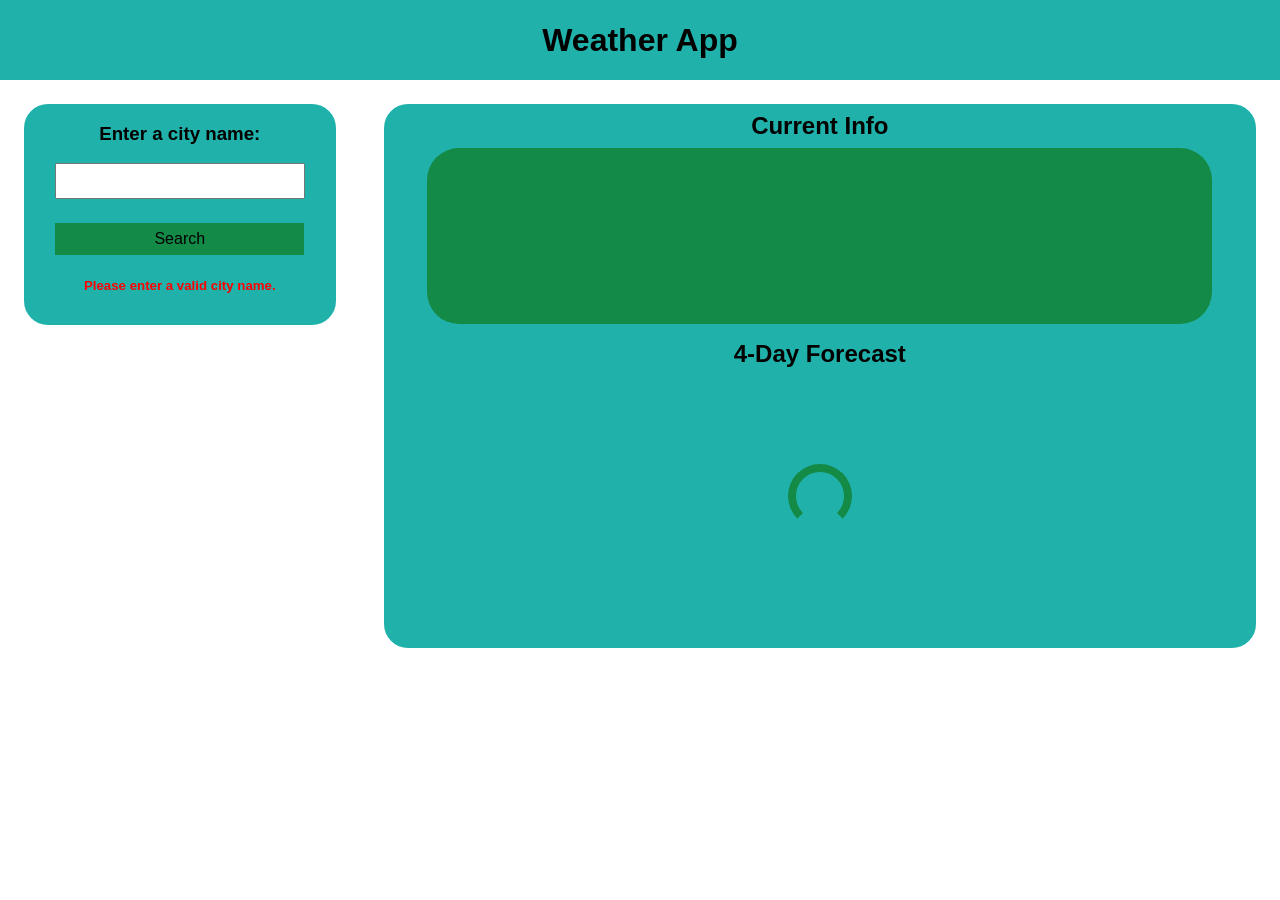
<file: index.html>
<!DOCTYPE html>
<html lang="en">

<head>
    <meta charset="UTF-8">
    <meta name="viewport" content="width=device-width, initial-scale=1.0">
    <title>Weather App</title>
    <link rel="stylesheet" href="style.css">
</head>

<body>
    <header>
        <h1>Weather App</h1>
    </header>
    <main>
        <div id="input-div">
            <h3>Enter a city name:</h3>
            <input type="text" name="" id="search-input" list="past-searches">
            <datalist id="past-searches">
            </datalist>
            <button id="search-button">Search</button>
        </div>
        <div id="display-div">
            <h2>Current Info</h2>
            <div id="current-weather-div">
                
            </div>
            <h2>4-Day Forecast</h3>
                <div id="forecasts">

                </div>
        </div>
    </main>
</body>
<script src="app.js"></script>

</html>
</file>
<file: style.css>
:root {
    font-family: 'Lucida Sans', 'Lucida Sans Regular', 'Lucida Grande', 'Lucida Sans Unicode', Geneva, Verdana, sans-serif;
}

body {
    margin: 0;
}

header {
    background-color: lightseagreen;
    width: 100%;
    height: 5em;
    position: sticky;
    display: flex;
    justify-content: center;
    align-items: center;
}

h1 {
    margin: 0;
}

main {
    display: flex;
}

#input-div {
    display: flex;
    flex-wrap: wrap;
    flex-direction: column;
    align-items: center;
    width: 25%;
    background-color: lightseagreen;
    border-radius: 1.5em;
    height: max-content;
    margin: 1.5rem;
    padding-bottom: 2rem;
}

button {
    background-color: rgb(20, 138, 71);
    border: none;
    width: 80%;
    height: 2rem;
    font-size: 1rem;
    font-family: inherit;
}

button:hover {
    opacity: 0.9;
    transform: scale(1.05);
}

input {
    margin-bottom: 1.5rem;
    width: 79%;
    height: 2rem;
    padding: 0;
}

h4 {
    display: flex;
    align-items: center;
    width: 80%;
}

hr {
    width: 100%;
    margin: 0 0.5em;
    height: 1%;
}

#display-div {
    display: flex;
    flex-wrap: wrap;
    flex-direction: column;
    align-items: center;
    justify-content: space-evenly;
    width: 70%;
    background-color: lightseagreen;
    border-radius: 1.5em;
    margin: 1.5rem;
    min-height: max-content;
    padding-bottom: 2rem;
}

#current-weather-div {
    background-color: rgb(20, 138, 71);
    width: 90%;
    height: 11rem;
    margin-bottom: 0.5rem;
    display: flex;
    flex-wrap: wrap;
    flex-direction: column;
    justify-content: space-evenly;
    position: relative;
    border-radius: 2rem;
    overflow: hidden;
}

#forecasts {
    width: 90%;
    height: 15rem;
    display: flex;
    justify-content: space-evenly;
}

.forecast-div {
    background-color: rgb(20, 138, 71);
    width: 40%;
    min-height: 13rem;
    font-size: larger;
}

h2 {
    margin: 0.5rem 0;
    display: flex;
}

#current-weather-div>h4 {
    margin: 0.35rem 1rem;
    z-index: 2;
    color: black;
    width: 15rem;
    align-self: flex-start;
}

#current-weather-icon {
    height: 7rem;
    width: 7rem;
    margin: 0;
    padding-bottom: 1rem;

}
.current-forecast-icon {
    align-self: center;
    margin-top: 0;
    height: 6rem;
    width: 6rem;
}

#warning {
    color: red;
    font-weight:900;
    margin-bottom: 0;
}

.spinner {
    background-color: transparent;
    width: 3rem;
    height: 3rem;
    border: 0.5rem solid rgb(20, 138, 71);
    border-bottom-color: transparent;
    border-radius: 50%;
    animation: loading 0.75s linear infinite;
    align-self: center;
    justify-self: center;
}
@keyframes loading {
    0% {
        transform: rotate(0deg);
    }
    100% {
        transform: rotate(360deg);
    }
    
}
</file>
